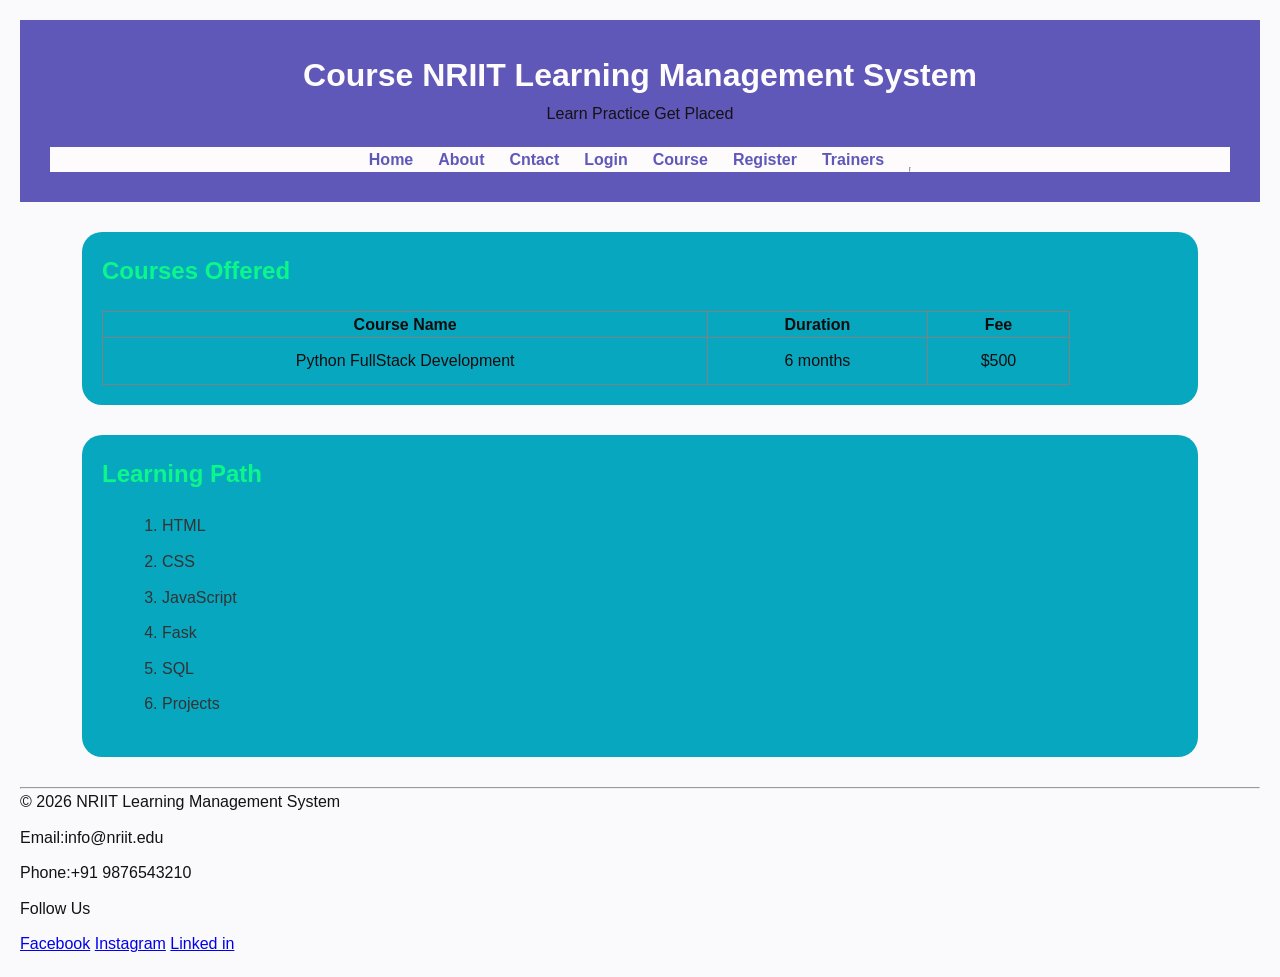
<file: course.html>
<!DOCTYPE html>
<html lang="en">
<head>
    <meta charset="UTF-8">
    <meta name="viewport" content="width=device-width, initial-scale=1.0">
    <link rel="stylesheet" href="css/style.css">
    <title>Courses page</title>
</head>
<body>
    <header>
    <h1>Course NRIIT Learning Management System</h1>
    <p>Learn Practice Get Placed</p>
    <nav>
        <a href="index.html">Home</a>
        <a href="about.html">About</a>
        <a href="contact.html">Cntact</a>
        <a href="login.html">Login</a>
        <a href="course.html">Course</a>
        <a href="register.html">Register</a>
        <a href="trainers.html">Trainers</a>

    <nav>
    <hr>
    </header>
    <main>
        <section>
            <h2>Courses Offered </h2>
            <table border="1"cellpadding="10">
              <tr>
                <th>Course Name</th>
                <th>Duration</th>
                <th>Fee</th>
              </tr>  
              <tr>
                <td> Python FullStack Development</td>
                <td>6 months</td>
                <td>$500</td>
              </tr>
            </table>
            
        </section>
        <section>
            <h2> Learning Path</h2> 
            <ol>
                <li>HTML</li>
                <li>CSS</li>
                <li>JavaScript</li>
                <li>Fask</li>
                <li>SQL</li>
                <li>Projects</li>
            </ol>
            </section>
            </main>
            <footer>
        <hr>
        <p>&copy; 2026 NRIIT Learning Management System</p>
        <p>Email:info@nriit.edu</p>
            <p>Phone:+91 9876543210</p>
            <p>Follow Us</p>
            <a href="#">Facebook</a>
            <a href="#">Instagram</a>
            <a href="#">Linked in</a>




</footer>
</body>
</html>
</file>
<file: css/style.css>
*{
    margin:0;
    padding:0;
    box-sizing: border-box;

}
body{
    font-family:Arial,helvetica,sans-serif;
    line-height:1.6;
    background-color: #aea3c20e;
    color:#333333;
    padding:20px;
}
header{
    background-color:#6058b9;
    color:#fdfbfb;;
    padding:30px;
    text-align:center;
}
nav{
    background-color:#fdfbfb;
    justify-content:center;
    gap:25px;
    margin-top:20px;
    flex-wrap:wrap;
    display:flex;
}
nav a{
    color:#6058b9;
    text-decoration:none;
    font-weight:bold;
}
nav a:hover{
    text-decoration: underline;
}
main{
    margin:auto;
    width:90%;
    margin-top:30px;

}
section{
    margin-bottom:  30px;
    background-color:#08a7c0;
    padding : 20px;
    border-radius:20px;
}
h2
{
    color:#0cf789;
    margin-bottom:10px;
}
p{
    color:hwb(0 7% 92%);
    margin-bottom:10px;
}
.banner{
    width: 60%;
    display: block;
    margin:20px auto;
    border-radius: 10px;

}
ul{
    list-style-type:disc;
    margin-left:50px;
    padding: 10px;
}
li{
    margin-bottom:10px;
}
article{
    background-color:lch(84.67% 96.48 123.19);
    padding:20px;
    border-radius: 10px;
}
article:hover{
    background-color: #a09c9d;
}
table{
    width:90%;
    border-collapse: collapse;
    margin-top: 20px;
    color: #120d0d;
}
td{
    padding: 10px;
    text-align:center;

}
table,th,td{
    border: lpx solid #ccc;
}
tr:hover{
    background-color: #f2f2f2;
}
ol{
    margin-left: 50px;
    padding:10px;
}
ol li{
    margin-bottom:10px;
}
form{
    margin-top:20px;
}
label{
    display: block;
    margin-bottom:2px;
    font-weight: bold;
}
input:not([type="submit"]):not([type="radio"]){
    width:60%;
    padding:10px;
    border:lpx solid#ccc;
    border-radius: 5px;
    font-size:16px
}
</file>
